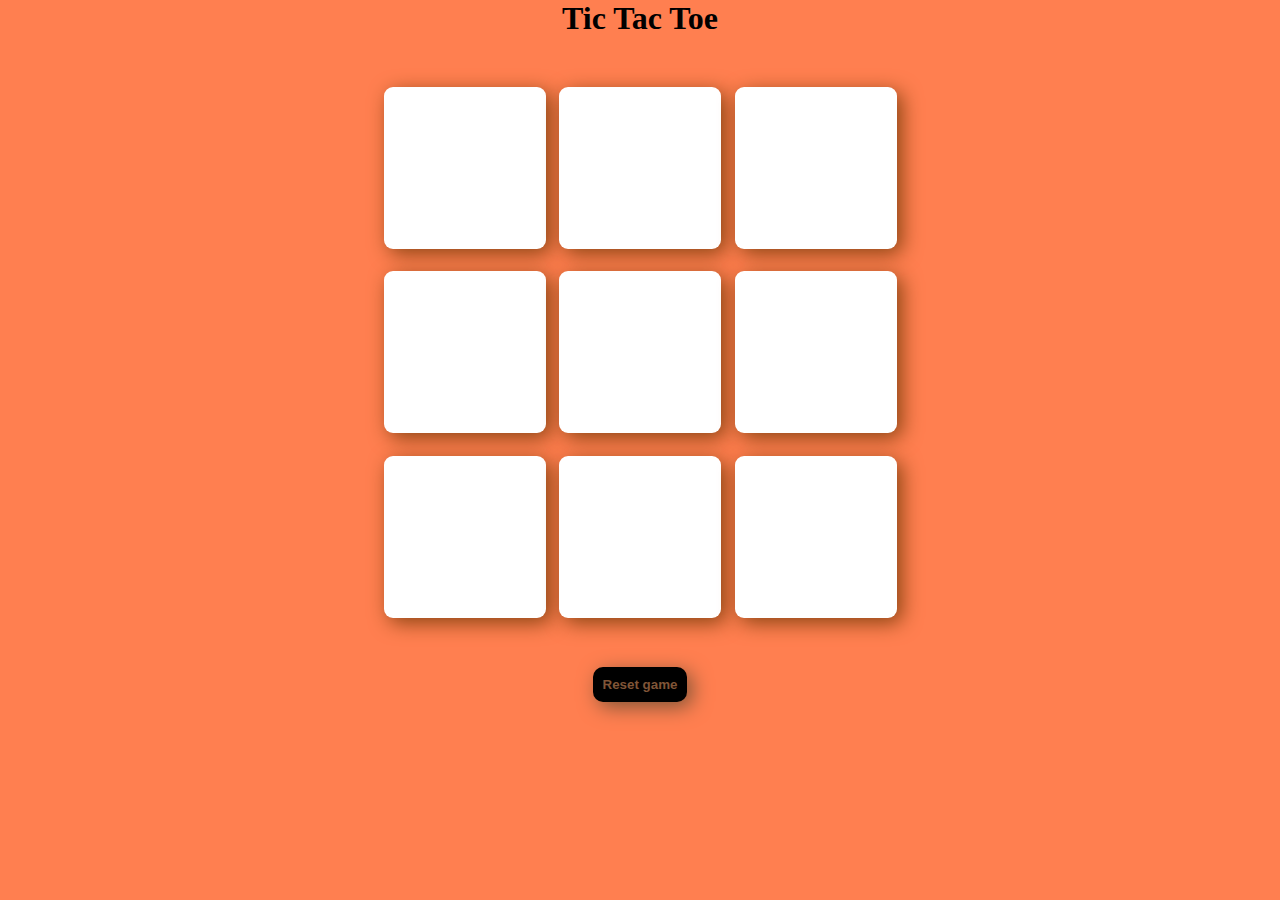
<file: index.html>
<!DOCTYPE html>
<html lang="en">
<head>
    <meta charset="UTF-8">
    <meta name="viewport" content="width=device-width, initial-scale=1.0">
    <title>tictactoe</title>
    <link rel="stylesheet" href="tttstyle.css">
</head>
<body>

<div>
    <h1 class="title">Tic Tac Toe</h1>
</div>
<!-- giving space adds more and more classes as given below -->
<div class = "winner hide">
    <h2 class="subTitle">Draw!</h2>
</div>
<div class="container">
<div class="game">
    <button class = "box" id="a"></button>
    <button class = "box" id="b"></button>
    <button class = "box" id="c"></button>
    <button class = "box" id="d"></button>
    <button class = "box" id="e"></button>
    <button class = "box" id="f"></button>
    <button class = "box" id="g"></button>
    <button class = "box" id="h"></button>
    <button class = "box" id="i"></button>
</div>
</div>
<button id = "reset">Reset game</button>


    <script src="tttjs.js"></script>
</body>
</html>
</file>
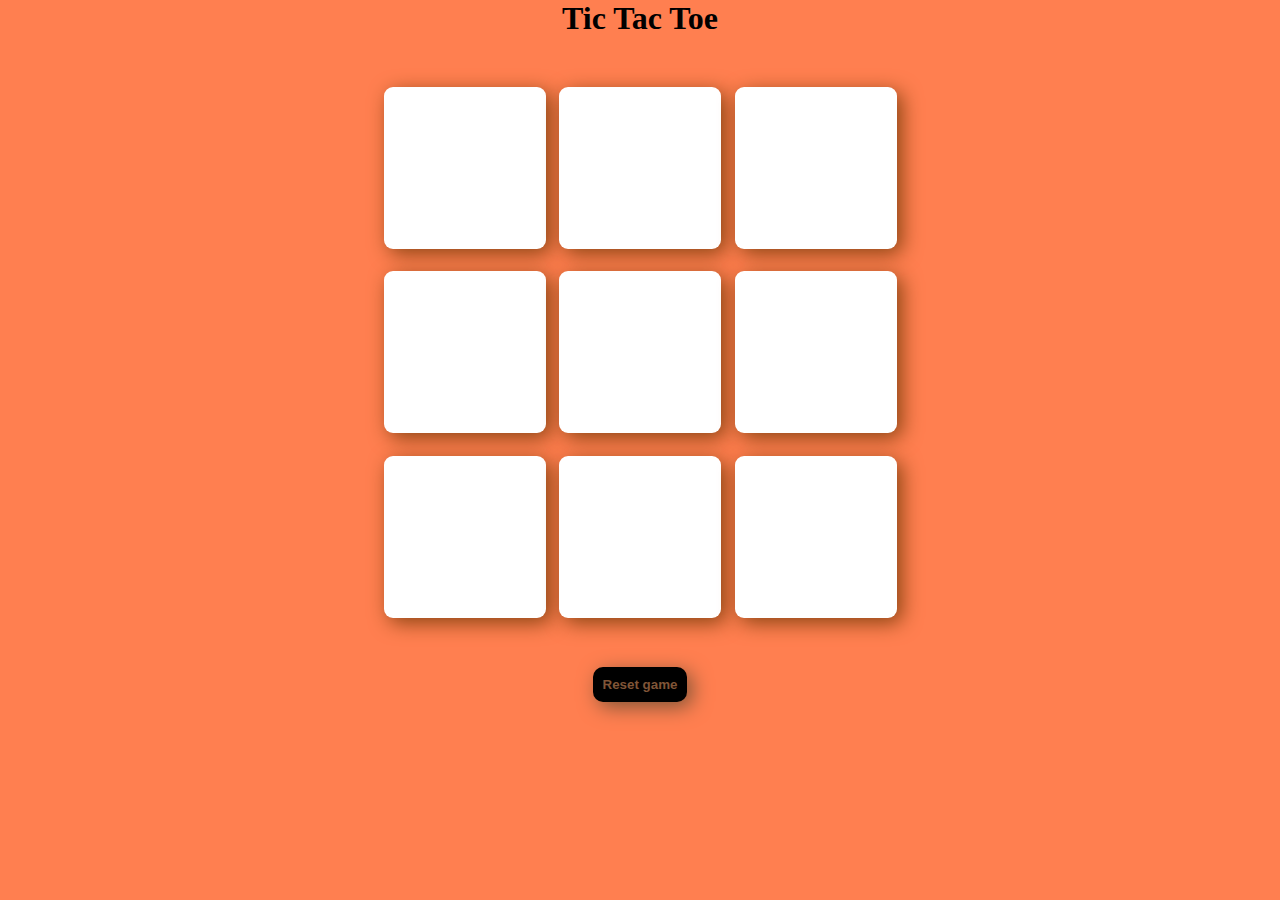
<file: ttt.html>
<!DOCTYPE html>
<html lang="en">
<head>
    <meta charset="UTF-8">
    <meta name="viewport" content="width=device-width, initial-scale=1.0">
    <title>tictactoe</title>
    <link rel="stylesheet" href="tttstyle.css">
</head>
<body>

<div>
    <h1>Tic Tac Toe</h1>
</div>
<!-- giving space adds more and more classes as given below -->
<div class = "winner hide">
    <h2>Draw!</h2>
</div>
<div class="container">
<div class="game">
    <button class = "box" id="a"></button>
    <button class = "box" id="b"></button>
    <button class = "box" id="c"></button>
    <button class = "box" id="d"></button>
    <button class = "box" id="e"></button>
    <button class = "box" id="f"></button>
    <button class = "box" id="g"></button>
    <button class = "box" id="h"></button>
    <button class = "box" id="i"></button>
</div>
</div>
<button id = "reset">Reset game</button>


    <script src="practicetttjs.js"></script>
</body>
</html>
</file>
<file: tttstyle.css>
* {
    margin: 0;
    padding: 0;
}

body {
    background-color: coral;
    text-align: center;
}

.container {
    height: 70vh;
    display: flex;
    justify-content: center;
    align-items: center;
}

.game {
    display: flex;
    height: 60vmin;
    width: 60vmin;
    flex-wrap: wrap;
    justify-content: center;
    align-items: center;
    gap: 1.5vmin;
}

.box {
    height: 18vmin;
    width: 18vmin;
    border-radius: 1vmin;
    color: saddlebrown;
    border: none;
    box-shadow: 5px 5px 20px ;
    font-size: 8vmin;
    background-color: rgb(255, 255, 255);
    
}

#reset {
    background-color: black;
    color: rgb(128, 85, 55);
    padding: 10px;
    border-radius: 10px;
    border: none;
    font-weight: bolder;
    box-shadow: 5px 5px 20px ;
}

.winner {
    font-size: 5vmin;
}

.hide {
    display: none;
}
</file>
